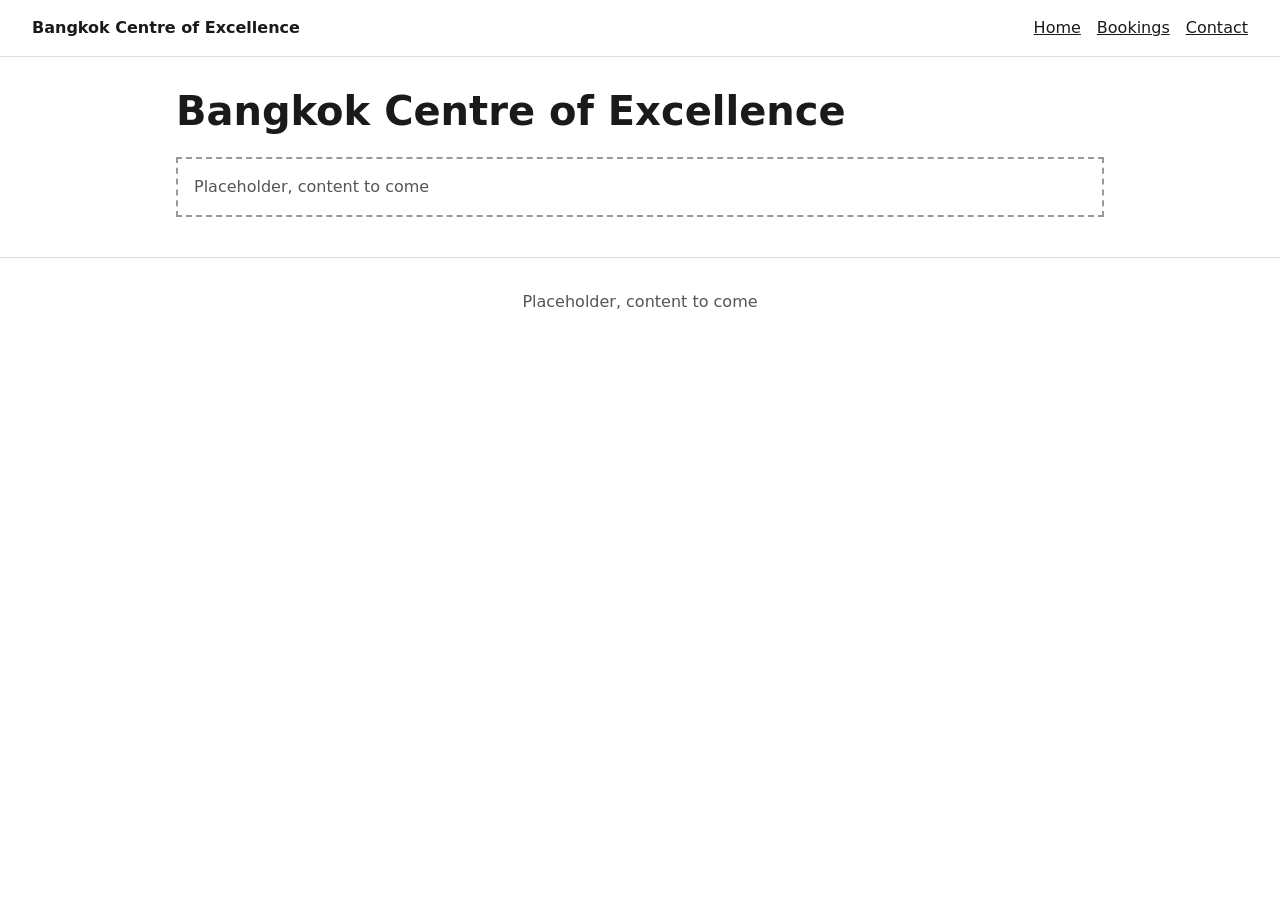
<file: index.html>
<!DOCTYPE html>
<html lang="en">
<head>
<meta charset="utf-8">
<meta name="viewport" content="width=device-width, initial-scale=1">
<title>Bangkok Centre of Excellence | Home</title>
<meta name="description" content="Placeholder, content to come">
<link rel="stylesheet" href="assets/css/style.css">
</head>
<body>
<header class="site-header">
<a class="brand" href="">Bangkok Centre of Excellence</a>
<nav aria-label="Main"><ul>
<li><a href="">Home</a></li>
<li><a href="bookings/">Bookings</a></li>
<li><a href="contact/">Contact</a></li>
</ul></nav>
</header>
<main>
<h1>Bangkok Centre of Excellence</h1>
<p class="placeholder">Placeholder, content to come</p>
</main>
<footer class="site-footer"><p>Placeholder, content to come</p></footer>
</body>
</html>
</file>
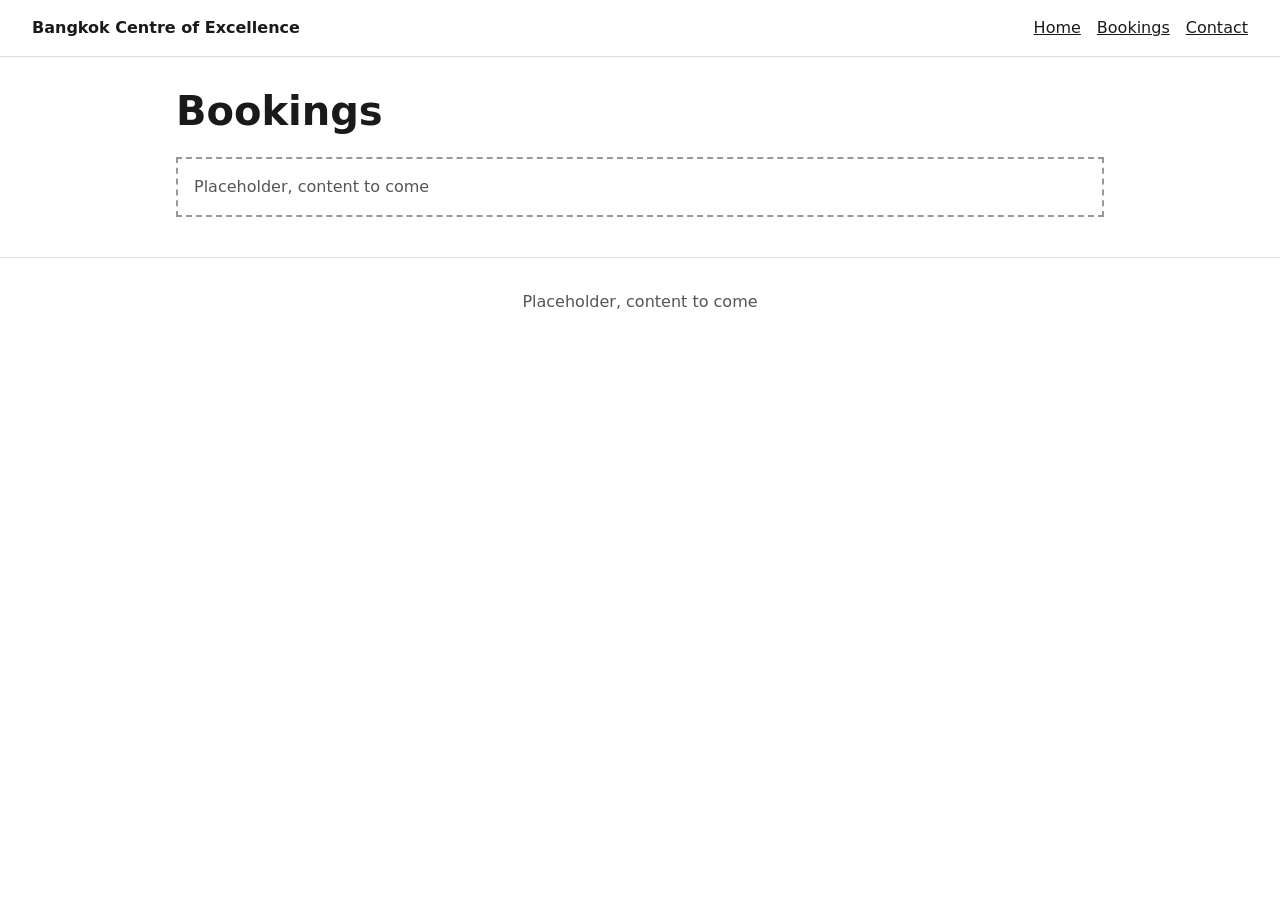
<file: bookings/index.html>
<!DOCTYPE html>
<html lang="en">
<head>
<meta charset="utf-8">
<meta name="viewport" content="width=device-width, initial-scale=1">
<title>Bookings | Bangkok Centre of Excellence</title>
<meta name="description" content="Placeholder, content to come">
<link rel="stylesheet" href="../assets/css/style.css">
</head>
<body>
<header class="site-header">
<a class="brand" href="../">Bangkok Centre of Excellence</a>
<nav aria-label="Main"><ul>
<li><a href="../">Home</a></li>
<li><a href="../bookings/">Bookings</a></li>
<li><a href="../contact/">Contact</a></li>
</ul></nav>
</header>
<main>
<h1>Bookings</h1>
<p class="placeholder">Placeholder, content to come</p>
</main>
<footer class="site-footer"><p>Placeholder, content to come</p></footer>
</body>
</html>
</file>
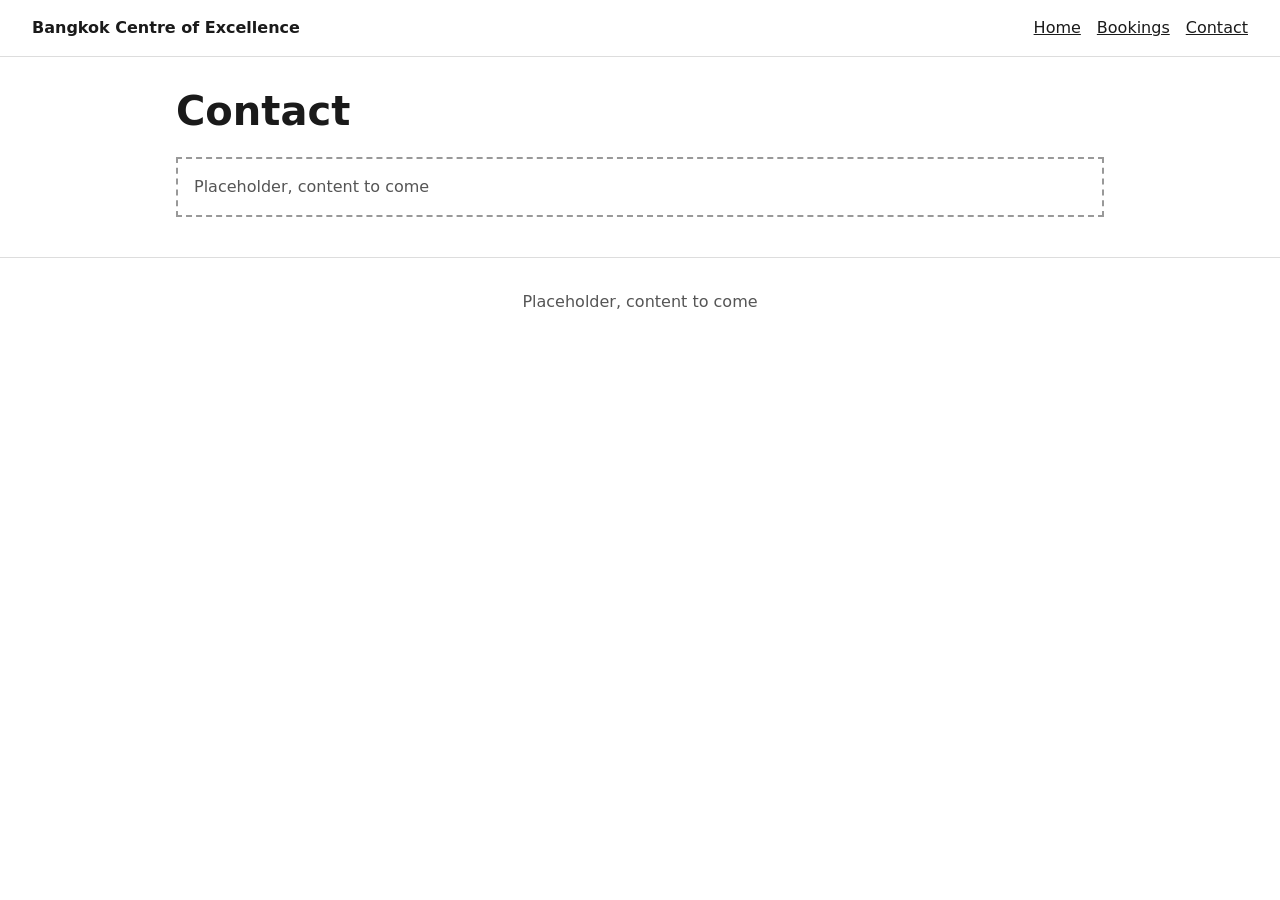
<file: contact/index.html>
<!DOCTYPE html>
<html lang="en">
<head>
<meta charset="utf-8">
<meta name="viewport" content="width=device-width, initial-scale=1">
<title>Contact | Bangkok Centre of Excellence</title>
<meta name="description" content="Placeholder, content to come">
<link rel="stylesheet" href="../assets/css/style.css">
</head>
<body>
<header class="site-header">
<a class="brand" href="../">Bangkok Centre of Excellence</a>
<nav aria-label="Main"><ul>
<li><a href="../">Home</a></li>
<li><a href="../bookings/">Bookings</a></li>
<li><a href="../contact/">Contact</a></li>
</ul></nav>
</header>
<main>
<h1>Contact</h1>
<p class="placeholder">Placeholder, content to come</p>
</main>
<footer class="site-footer"><p>Placeholder, content to come</p></footer>
</body>
</html>
</file>
<file: assets/css/style.css>
*,*::before,*::after{box-sizing:border-box}
body{margin:0;font-family:system-ui,-apple-system,"Segoe UI",Roboto,sans-serif;line-height:1.5;color:#1a1a1a;background:#fff}
.site-header{display:flex;flex-wrap:wrap;align-items:center;justify-content:space-between;gap:.75rem;padding:1rem;border-bottom:1px solid #ddd}
.brand{font-weight:700;color:inherit;text-decoration:none}
nav ul{display:flex;flex-wrap:wrap;gap:1rem;list-style:none;margin:0;padding:0}
nav a{color:inherit}
main{max-width:60rem;margin:0 auto;padding:1.5rem 1rem}
h1{font-size:clamp(1.5rem,5vw,2.5rem);margin:0 0 1rem}
.placeholder{padding:1rem;border:2px dashed #999;color:#555}
.site-footer{padding:1rem;border-top:1px solid #ddd;color:#555;text-align:center}
@media (min-width:768px){.site-header{padding:1rem 2rem}}
</file>
